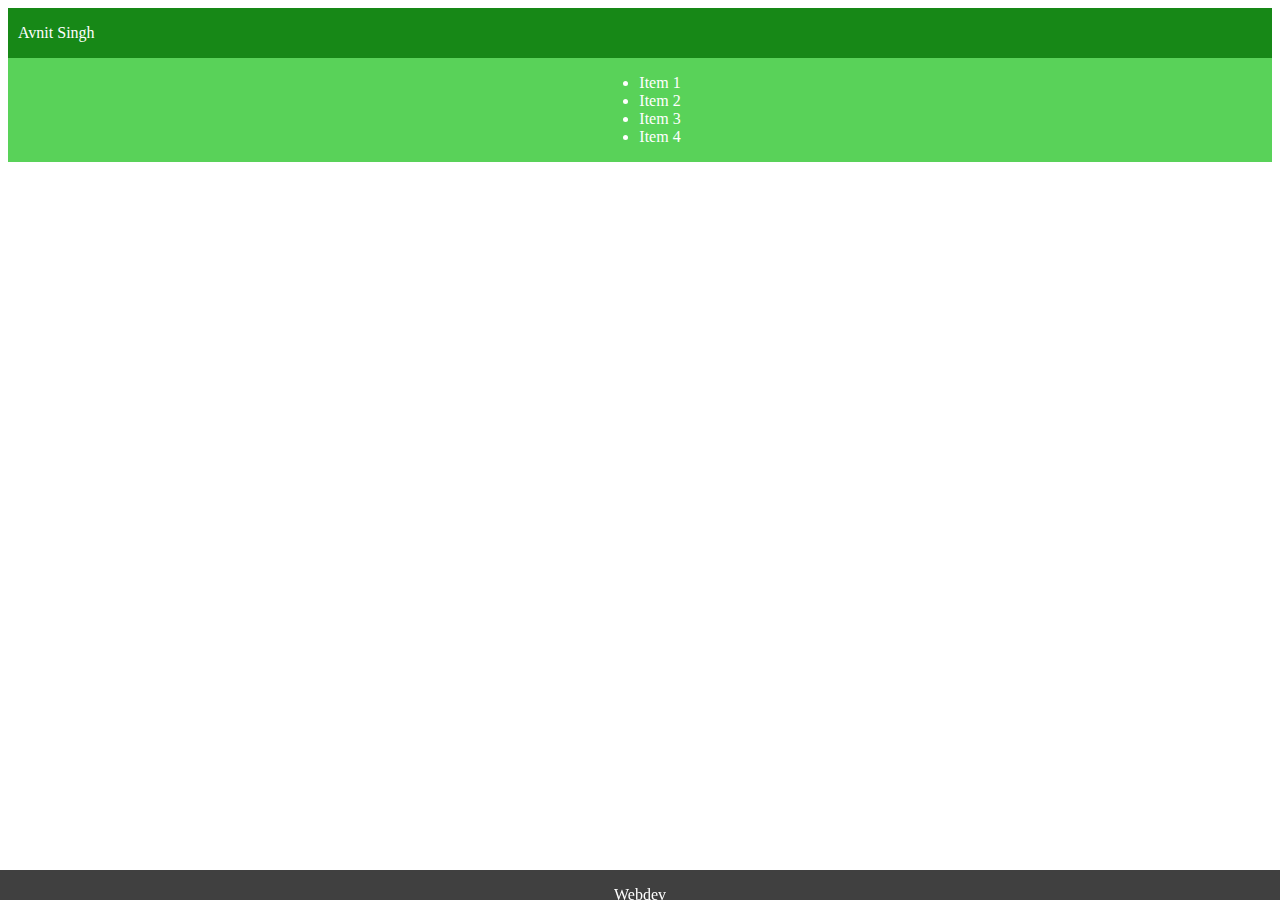
<file: index.html>
<!DOCTYPE html>
<html lang="en">
<head>
    <meta charset="UTF-8">
    <meta name="viewport" content="width=device-width, initial-scale=1.0">
    <link rel="stylesheet" href="style.css">
    <title>Document</title>
</head>
<body>
    <header class="h">
        <p>Avnit Singh</p>
    </header>

    <main class="m">
        <ul>
            <li>Item 1</li>
            <li>Item 2</li>
            <li>Item 3</li>
            <li>Item 4</li>
        </ul>
    </main>

    <footer class="f">
        <p>Webdev</p>
    </footer>

</body>
</html>
</file>
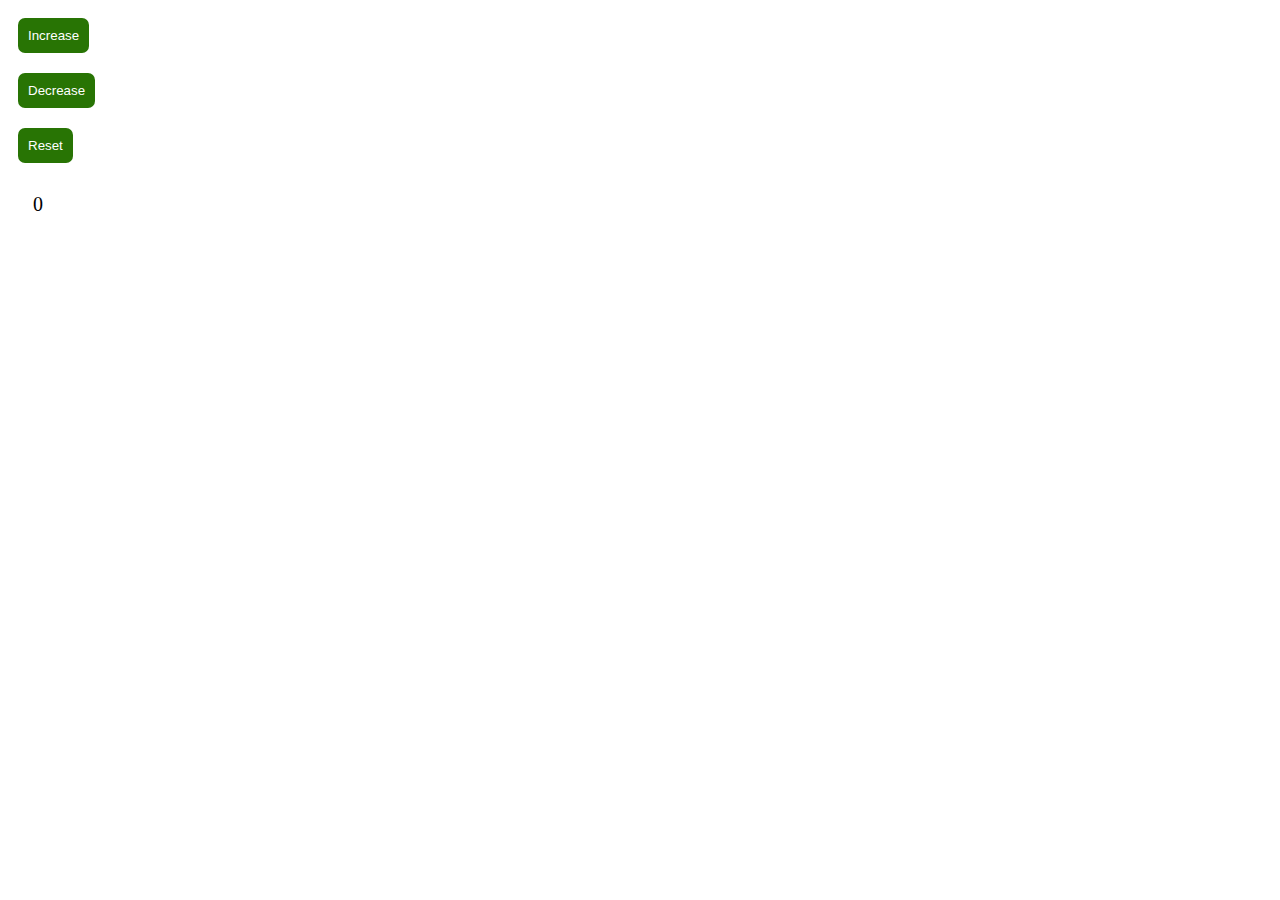
<file: counter.html>
<!DOCTYPE html>
<html lang="en">
<head>
    <meta charset="UTF-8">
    <meta name="viewport" content="width=device-width, initial-scale=1.0">
    <title>Document</title>
</head>
<body>
    <button id="Increase">Increase</button><br>
    <button id="Decrease">Decrease</button><br>
    <button id="Reset">Reset</button><br>
    <p id="counter">0</p>

    <style>
        button{
            padding: 10px;
            margin: 10px;
            background-color: #287404; 
            border: none;
            color: white;
            border-radius: 7px;
        }

        p{
            font-size: 20px;
            margin-left: 25px;

        }
    </style>

    <script>
        const increse = document.getElementById('Increase');
        const decrease = document.getElementById('Decrease');
        const reset = document.getElementById('Reset');
        const counter = document.getElementById('counter');

        increse.addEventListener('click', () => {
            counter.innerText = parseInt(counter.innerText) + 1;
        })
        decrease.addEventListener('click', () => {
            counter.innerText = parseInt(counter.innerText) - 1;
        })
        reset.addEventListener('click', () => {
            counter.innerText = 0;
        })
        
    </script>



</body>
</html>
</file>
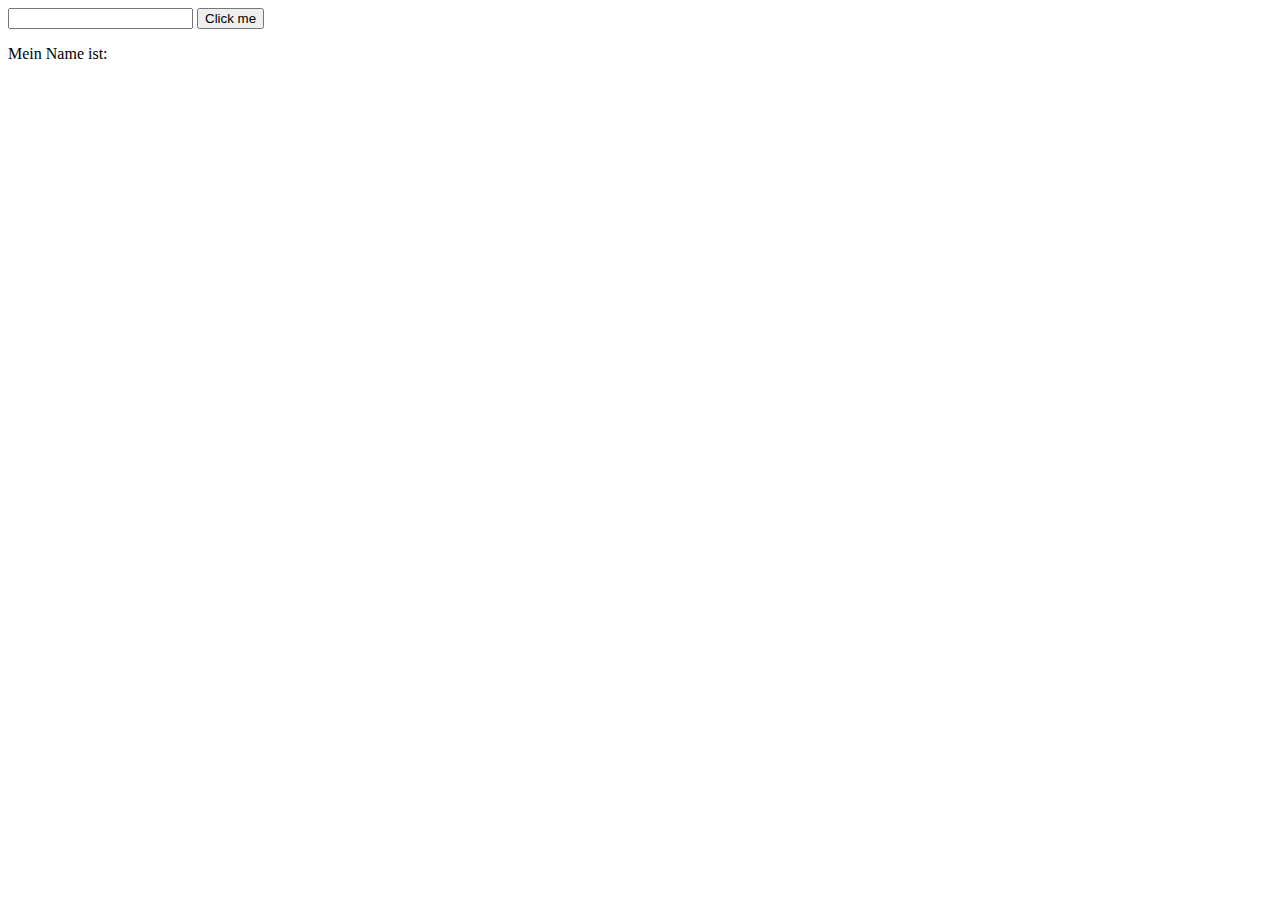
<file: js.html>
<!DOCTYPE html>
<html lang="en">
<head>
    <meta charset="UTF-8">
    <meta name="viewport" content="width=device-width, initial-scale=1.0">
    <title>Document</title>
</head>
<body>
    <input type="text" id="input">
    <button id="button">Click me </button>
    <p>Mein Name ist: <b id="label"></b></p>
    <script>
        const input = document.getElementById('input');
        const button = document.getElementById('button');
        const label = document.getElementById('label');

        button.addEventListener('click', () => {
            label.innerText = input.value;
        });

    </script>
</body>
</html>
</file>
<file: style.css>
.h{
    background-color: rgb(23, 136, 23);
    width: 100%;
    height: 50px;
    color: white;
    align-content: center;
}

.h p{
    padding-left: 10px;
}

.m{
    background-color: rgb(89, 210, 89);
    width: 100%;
    height: auto;
    align-content: center;
    color: white;
    display: flex;
    justify-content: center;
}


.f{
    background-color: black;
    opacity: 0.75;
    width: 100%;
    height: 30px;
    color: white;
    align-content: center;
    position:fixed;bottom:0;left:0;right:0;height:30px;
    text-align: center;
}
</file>
